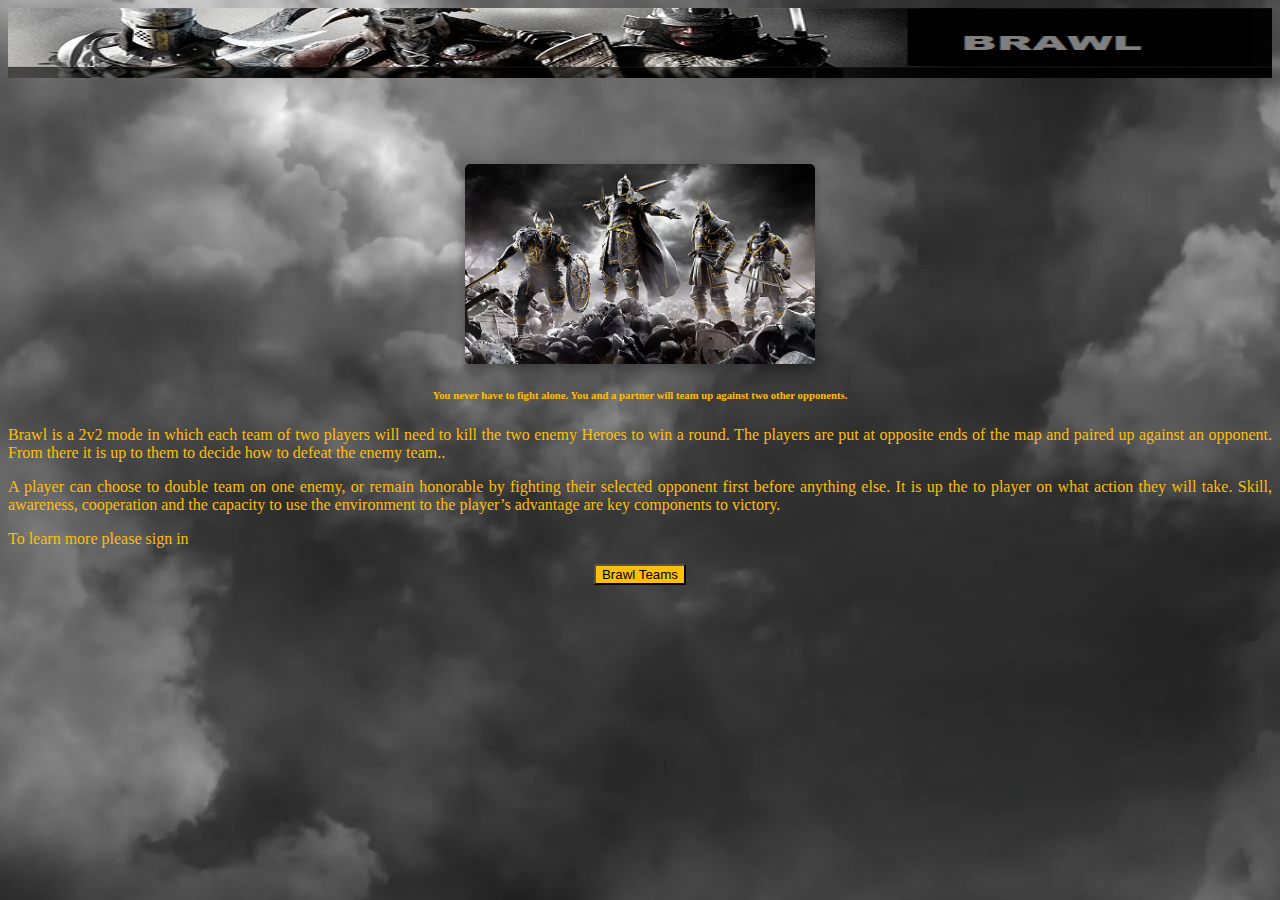
<file: brawl_tournament.html>
<!DOCTYPE html>
<html lang="en">
<head>
    <meta charset="UTF-8">
    <meta name="viewport" content="width=device-width, initial-scale=1.0, shrink-to-fit=no">
    <meta http-equiv="X-UA-Compatible">
    <meta name="apple-mobile-web-app-capable" content="yes">
    <link rel="stylesheet" href="https://stackpath.bootstrapcdn.com/bootstrap/4.1.3/css/bootstrap.min.css" integrity="sha384-MCw98/SFnGE8fJT3GXwEOngsV7Zt27NXFoaoApmYm81iuXoPkFOJwJ8ERdknLPMO" crossorigin="anonymous">
    <link rel="stylesheet" href="https://use.fontawesome.com/releases/v5.5.0/css/all.css" integrity="sha384-B4dIYHKNBt8Bc12p+WXckhzcICo0wtJAoU8YZTY5qE0Id1GSseTk6S+L3BlXeVIU" crossorigin="anonymous">
    <link rel="stylesheet" type="text/css" href="main.css">
    <link rel="shortcut icon" type="image/x-icon" href="/images/duel.jpg" />
    <title>Brawl Tournament</title>
</head>
<body>
        <div class="headerImgContact fixed-top">
                <img src="/images/brawl_header.png" alt="brawl_Header.jpg">
            </div>
            <nav class="nav nav-pills nav-fill fixed-bottom navbar-dark bg-dark">
                        <a class="nav-item nav-link text-warning iconsBig" href="index.html"><i class="fab fa-fort-awesome"></i></a>
                        <a class="nav-item nav-link iconsBig" href="contact.html"><i class="fas fa-question-circle"></i></a>
                        <a class="nav-item nav-link iconsBig" href="sign_in.html"><i class="fas fa-sign-in-alt"></i></a>
                      </nav>

              <div class="brawlImage"></div>

              <div class="container">
                        <div class="aboutTournamentTxt">
                                <h6>You never have to fight alone. You and a partner will team up against two other opponents.</h6>
                        </div>
                        <div class="tournamentTxt">
                                <p>Brawl is a 2v2 mode in which each team of two players will need to kill the two enemy Heroes
                                 to win a round. The players are put at opposite ends of the map and paired up against an opponent. 
                                 From there it is up to them to decide how to defeat the enemy team..</p>
                                <p>A player can choose to double team on one enemy, or remain honorable by fighting their selected
                                 opponent first before anything else. It is up the to player on what action they will take. Skill, 
                                 awareness, cooperation and the capacity to use the environment to the player’s advantage are key components to victory.</p>
                                 <p>To learn more please sign in <i class="fas fa-sign-in-alt"></i></p>
                        </div>
                        <a href="team_details.html">
                        <div class="aboutTournamentButton">
                                <button type="button">Brawl Teams</button>
                        </a>
                        </div>
                </div>
        <script src="https://code.jquery.com/jquery-3.3.1.slim.min.js" integrity="sha384-q8i/X+965DzO0rT7abK41JStQIAqVgRVzpbzo5smXKp4YfRvH+8abtTE1Pi6jizo" crossorigin="anonymous"></script>
        <script src="https://cdnjs.cloudflare.com/ajax/libs/popper.js/1.14.3/umd/popper.min.js" integrity="sha384-ZMP7rVo3mIykV+2+9J3UJ46jBk0WLaUAdn689aCwoqbBJiSnjAK/l8WvCWPIPm49" crossorigin="anonymous"></script>
        <script src="https://stackpath.bootstrapcdn.com/bootstrap/4.1.3/js/bootstrap.min.js" integrity="sha384-ChfqqxuZUCnJSK3+MXmPNIyE6ZbWh2IMqE241rYiqJxyMiZ6OW/JmZQ5stwEULTy" crossorigin="anonymous"></script>
</body>
</html>
</file>
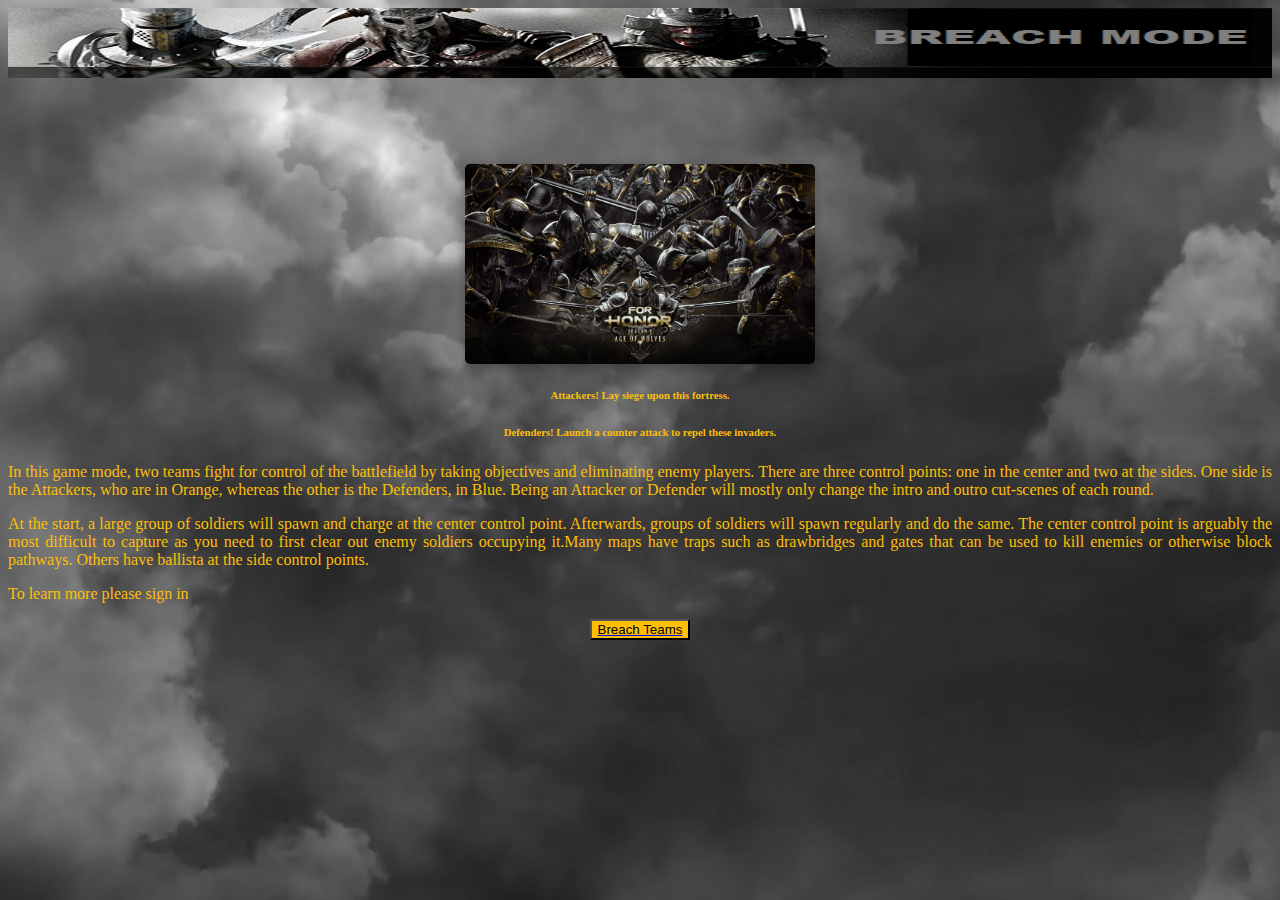
<file: breach_tournament.html>
<!DOCTYPE html>
<html lang="en">
<head>
    <meta charset="UTF-8">
    <meta name="viewport" content="width=device-width, initial-scale=1.0, shrink-to-fit=no">
    <meta http-equiv="X-UA-Compatible">
    <meta name="apple-mobile-web-app-capable" content="yes">
    <link rel="stylesheet" href="https://stackpath.bootstrapcdn.com/bootstrap/4.1.3/css/bootstrap.min.css" integrity="sha384-MCw98/SFnGE8fJT3GXwEOngsV7Zt27NXFoaoApmYm81iuXoPkFOJwJ8ERdknLPMO" crossorigin="anonymous">
    <link rel="stylesheet" href="https://use.fontawesome.com/releases/v5.5.0/css/all.css" integrity="sha384-B4dIYHKNBt8Bc12p+WXckhzcICo0wtJAoU8YZTY5qE0Id1GSseTk6S+L3BlXeVIU" crossorigin="anonymous">
    <link rel="stylesheet" type="text/css" href="main.css">
    <link rel="shortcut icon" type="image/x-icon" href="/images/duel.jpg" />
    <title>Breach Tournament</title>
</head>
<body>
        <div class="headerImgContact fixed-top">
                <img src="/images/breach_header.png" alt="breachHeader.jpg">
            </div>
        <nav class="nav nav-pills nav-fill fixed-bottom navbar-dark bg-dark">
                <a class="nav-item nav-link text-warning iconsBig" href="index.html"><i class="fab fa-fort-awesome"></i></a>
                <a class="nav-item nav-link iconsBig" href="contact.html"><i class="fas fa-question-circle"></i></a>
                <a class="nav-item nav-link iconsBig" href="sign_in.html"><i class="fas fa-sign-in-alt"></i></a>
              </nav>

              <div class="breachImage"></div>

              <div class="container">
                        <div class="aboutTournamentTxt">
                                <h6>Attackers! Lay siege upon this fortress.</h6>
                                <h6>Defenders! Launch a counter attack to repel these invaders.</h6>
                        </div>
                        <div class="tournamentTxt">
                                <p>In this game mode, two teams fight for control of the battlefield by taking objectives and eliminating
                                 enemy players. There are three control points: one in the center and two at the sides. One side is the 
                                 Attackers, who are in Orange, whereas the other is the Defenders, in Blue. Being an Attacker or Defender
                                 will mostly only change the intro and outro cut-scenes of each round.</p>
                                <p>At the start, a large group of soldiers will spawn and charge at the center control point. Afterwards, 
                                groups of soldiers will spawn regularly and do the same. The center control point is arguably the most
                                difficult to capture as you need to first clear out enemy soldiers occupying it.Many maps have traps such 
                                as drawbridges and gates that can be used to kill enemies or otherwise block pathways. Others have ballista
                                at the side control points.</p>
                                <p>To learn more please sign in <i class="fas fa-sign-in-alt"></i></p>
                        </div>
                        <a href="team_details.html">
                        <div class="aboutTournamentButton">
                                <button type="button">Breach Teams</button>
                        </div>
                </a>
                </div>

        <script src="https://code.jquery.com/jquery-3.3.1.slim.min.js" integrity="sha384-q8i/X+965DzO0rT7abK41JStQIAqVgRVzpbzo5smXKp4YfRvH+8abtTE1Pi6jizo" crossorigin="anonymous"></script>
        <script src="https://cdnjs.cloudflare.com/ajax/libs/popper.js/1.14.3/umd/popper.min.js" integrity="sha384-ZMP7rVo3mIykV+2+9J3UJ46jBk0WLaUAdn689aCwoqbBJiSnjAK/l8WvCWPIPm49" crossorigin="anonymous"></script>
        <script src="https://stackpath.bootstrapcdn.com/bootstrap/4.1.3/js/bootstrap.min.js" integrity="sha384-ChfqqxuZUCnJSK3+MXmPNIyE6ZbWh2IMqE241rYiqJxyMiZ6OW/JmZQ5stwEULTy" crossorigin="anonymous"></script>
          
</body>
</html>
</file>
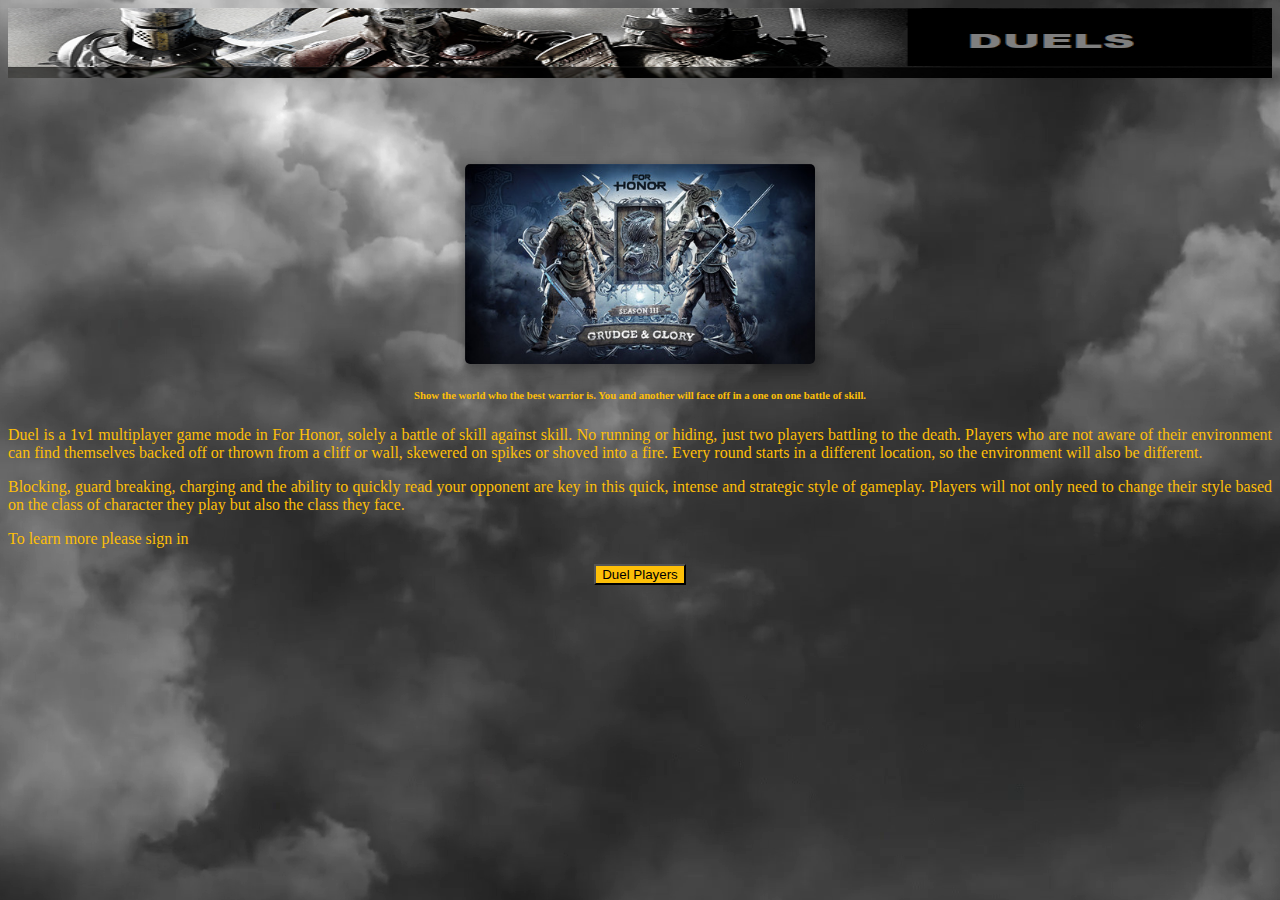
<file: duel_tournament.html>
<!DOCTYPE html>
<html lang="en">

<head>
        <meta charset="UTF-8">
        <meta name="viewport" content="width=device-width, initial-scale=1.0, shrink-to-fit=no">
        <meta http-equiv="X-UA-Compatible">
        <meta name="apple-mobile-web-app-capable" content="yes">
        <link rel="stylesheet" href="https://stackpath.bootstrapcdn.com/bootstrap/4.1.3/css/bootstrap.min.css"
                integrity="sha384-MCw98/SFnGE8fJT3GXwEOngsV7Zt27NXFoaoApmYm81iuXoPkFOJwJ8ERdknLPMO" crossorigin="anonymous">
        <link rel="stylesheet" href="https://use.fontawesome.com/releases/v5.5.0/css/all.css" integrity="sha384-B4dIYHKNBt8Bc12p+WXckhzcICo0wtJAoU8YZTY5qE0Id1GSseTk6S+L3BlXeVIU"
                crossorigin="anonymous">
        <link rel="stylesheet" type="text/css" href="main.css">
        <link rel="shortcut icon" type="image/x-icon" href="/images/duel.jpg" />
        <title>Duel Tournament</title>
</head>

<body>
        <div class="headerImgContact fixed-top">
                <img src="/images/duels_header.png" alt="duelHeader.jpg">

        </div>
        <nav class="nav nav-pills nav-fill fixed-bottom navbar-dark bg-dark">
                        <a class="nav-item nav-link text-warning iconsBig" href="index.html"><i class="fab fa-fort-awesome"></i></a>
                        <a class="nav-item nav-link iconsBig" href="contact.html"><i class="fas fa-question-circle"></i></a>
                        <a class="nav-item nav-link iconsBig" href="sign_in.html"><i class="fas fa-sign-in-alt"></i></a>
                      </nav>
        <div class="duelImage">
        </div>
        <div class="container">
                <div class="aboutTournamentTxt">
                        <h6>Show the world who the best warrior is. You and another will face off in a one on one
                                battle of
                                skill.</h6>
                </div>
                <div class="tournamentTxt">
                        <p>Duel is a 1v1 multiplayer game mode in For Honor, solely a battle of skill against skill. No
                                running
                                or hiding,
                                just two players battling to the death. Players who are not aware of their environment
                                can find
                                themselves backed
                                off or thrown from a cliff or wall, skewered on spikes or shoved into a fire. Every
                                round
                                starts in a different location,
                                so the environment will also be different.</p>
                        <p>Blocking, guard breaking, charging and the ability to quickly read your opponent are key in
                                this
                                quick, intense and
                                strategic style of gameplay. Players will not only need to change their style based on
                                the
                                class of character they play
                                but also the class they face.</p>
                                <p>To learn more please sign in <i class="fas fa-sign-in-alt"></i></p>
                </div>
                <a href="players_details.html">
                <div class="aboutTournamentButton">
                        <button type="button">Duel Players</button> </a>
                </div>
        </div>

        <script src="https://code.jquery.com/jquery-3.3.1.slim.min.js" integrity="sha384-q8i/X+965DzO0rT7abK41JStQIAqVgRVzpbzo5smXKp4YfRvH+8abtTE1Pi6jizo"
                crossorigin="anonymous"></script>
        <script src="https://cdnjs.cloudflare.com/ajax/libs/popper.js/1.14.3/umd/popper.min.js" integrity="sha384-ZMP7rVo3mIykV+2+9J3UJ46jBk0WLaUAdn689aCwoqbBJiSnjAK/l8WvCWPIPm49"
                crossorigin="anonymous"></script>
        <script src="https://stackpath.bootstrapcdn.com/bootstrap/4.1.3/js/bootstrap.min.js" integrity="sha384-ChfqqxuZUCnJSK3+MXmPNIyE6ZbWh2IMqE241rYiqJxyMiZ6OW/JmZQ5stwEULTy"
                crossorigin="anonymous"></script>

</body>

</html>
</file>
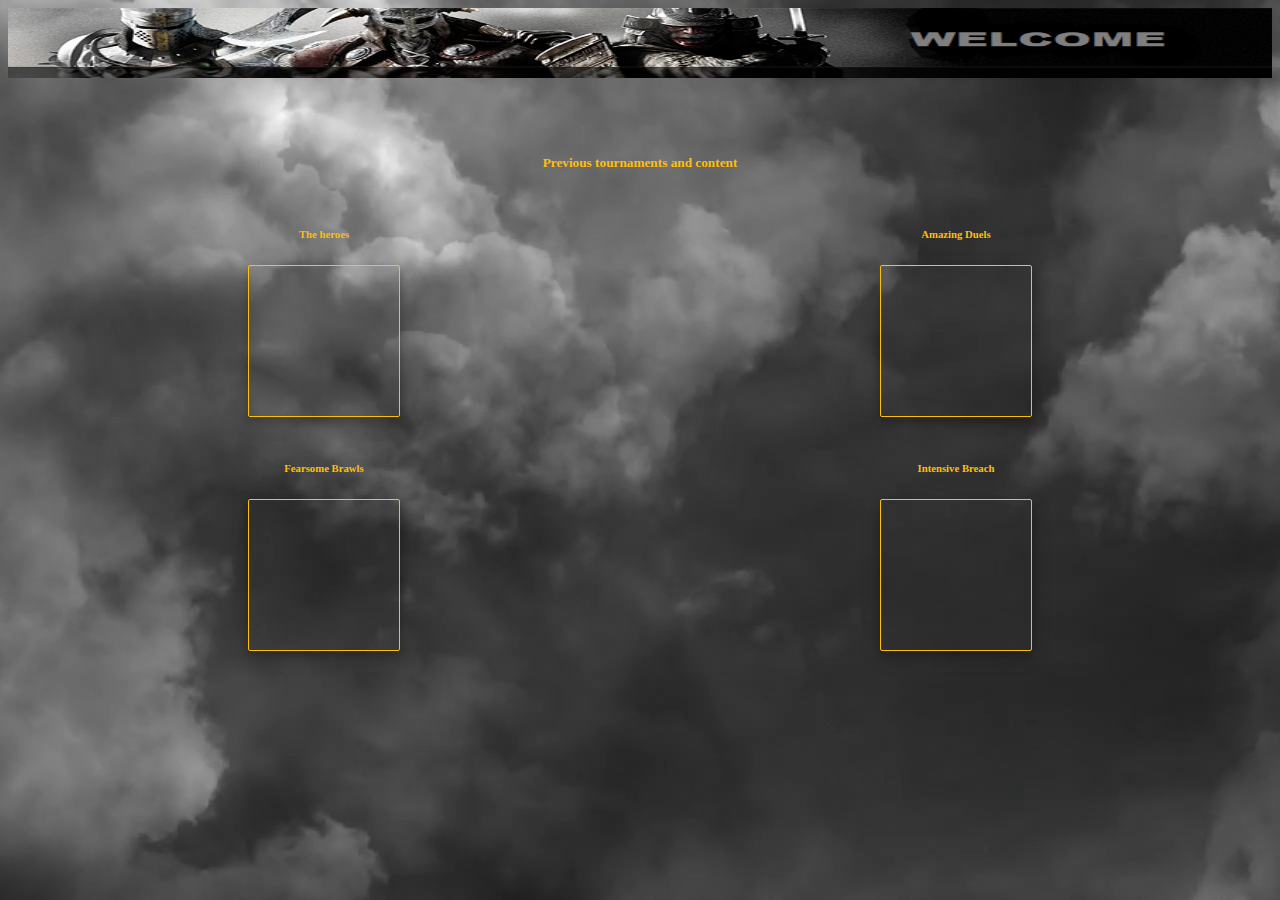
<file: media.html>
<!DOCTYPE html>
<html lang="en">

<head>
    <meta charset="UTF-8">
    <meta name="viewport" content="width=device-width, initial-scale=1.0, shrink-to-fit=no">
    <meta http-equiv="X-UA-Compatible">
    <meta name="apple-mobile-web-app-capable" content="yes">
    <link rel="stylesheet" href="https://stackpath.bootstrapcdn.com/bootstrap/4.1.3/css/bootstrap.min.css" integrity="sha384-MCw98/SFnGE8fJT3GXwEOngsV7Zt27NXFoaoApmYm81iuXoPkFOJwJ8ERdknLPMO"
        crossorigin="anonymous">
    <link rel="stylesheet" href="https://use.fontawesome.com/releases/v5.5.0/css/all.css" integrity="sha384-B4dIYHKNBt8Bc12p+WXckhzcICo0wtJAoU8YZTY5qE0Id1GSseTk6S+L3BlXeVIU"
        crossorigin="anonymous">
    <link rel="stylesheet" type="text/css" href="main.css">
    <link rel="shortcut icon" type="image/x-icon" href="/images/duel.jpg" />
    <title>Media</title>
</head>

<body>
    <div class="headerImgContact fixed-top">
        <img src="/images/home_header.png" alt="homeHeader.jpg">
    </div>
    <nav class="nav nav-pills nav-fill fixed-bottom navbar-dark bg-dark">
        <a class="nav-item nav-link iconsBig" href="index.html"><i class="fab fa-fort-awesome"></i></a>
        <a class="nav-item nav-link iconsBig" href="rules.html"><i class="fas fa-book"></i></a>
        <a class="nav-item nav-link iconsBig" href="schedule.html"><i class="fas fa-calendar-times"></i></a>
        <a class="nav-item nav-link iconsBig" href="contact.html"><i class="fas fa-question-circle"></i></a>
        <a class="nav-item nav-link iconsBig" href="sign_in.html"><i class="fas fa-sign-in-alt"></i></a>
    </nav>
    
    <div class="container mediaTournament">
    <h5>Previous tournaments and content</h5>
    <div class="mediaAlign">
    <div class="mediaVideo">
        <h6>The heroes</h6>
        <iframe width="560" height="315" src="https://www.youtube.com/embed/Aa4N_5CtUUc" frameborder="0" allow="accelerometer; autoplay; encrypted-media; gyroscope; picture-in-picture"
            allowfullscreen></iframe>
    </div>
    <div class="mediaVideo">
        <h6>Amazing Duels</h6>
        <iframe width="560" height="315" src="https://www.youtube.com/embed/-X2AIy9_CMA" frameborder="0" allow="accelerometer; autoplay; encrypted-media; gyroscope; picture-in-picture"
            allowfullscreen></iframe>
    </div>
</div>
<div class="mediaAlign mediaSpacing">
    <div class="mediaVideo">
        <h6>Fearsome Brawls</h6>
        <iframe width="560" height="315" src="https://www.youtube.com/embed/fUfrDJoomws" frameborder="0" allow="accelerometer; autoplay; encrypted-media; gyroscope; picture-in-picture"
            allowfullscreen></iframe>
    </div>

    <div class="mediaVideo">
        <h6>Intensive Breach</h6>
        <iframe width="560" height="315" src="https://www.youtube.com/embed/zysbrunmZPE" frameborder="0" allow="accelerometer; autoplay; encrypted-media; gyroscope; picture-in-picture"
            allowfullscreen></iframe>
    </div>
</div>
</div>
    <script src="https://code.jquery.com/jquery-3.3.1.slim.min.js" integrity="sha384-q8i/X+965DzO0rT7abK41JStQIAqVgRVzpbzo5smXKp4YfRvH+8abtTE1Pi6jizo"
        crossorigin="anonymous"></script>
    <script src="https://cdnjs.cloudflare.com/ajax/libs/popper.js/1.14.3/umd/popper.min.js" integrity="sha384-ZMP7rVo3mIykV+2+9J3UJ46jBk0WLaUAdn689aCwoqbBJiSnjAK/l8WvCWPIPm49"
        crossorigin="anonymous"></script>
    <script src="https://stackpath.bootstrapcdn.com/bootstrap/4.1.3/js/bootstrap.min.js" integrity="sha384-ChfqqxuZUCnJSK3+MXmPNIyE6ZbWh2IMqE241rYiqJxyMiZ6OW/JmZQ5stwEULTy"
        crossorigin="anonymous"></script>
</body>

</html>
</file>
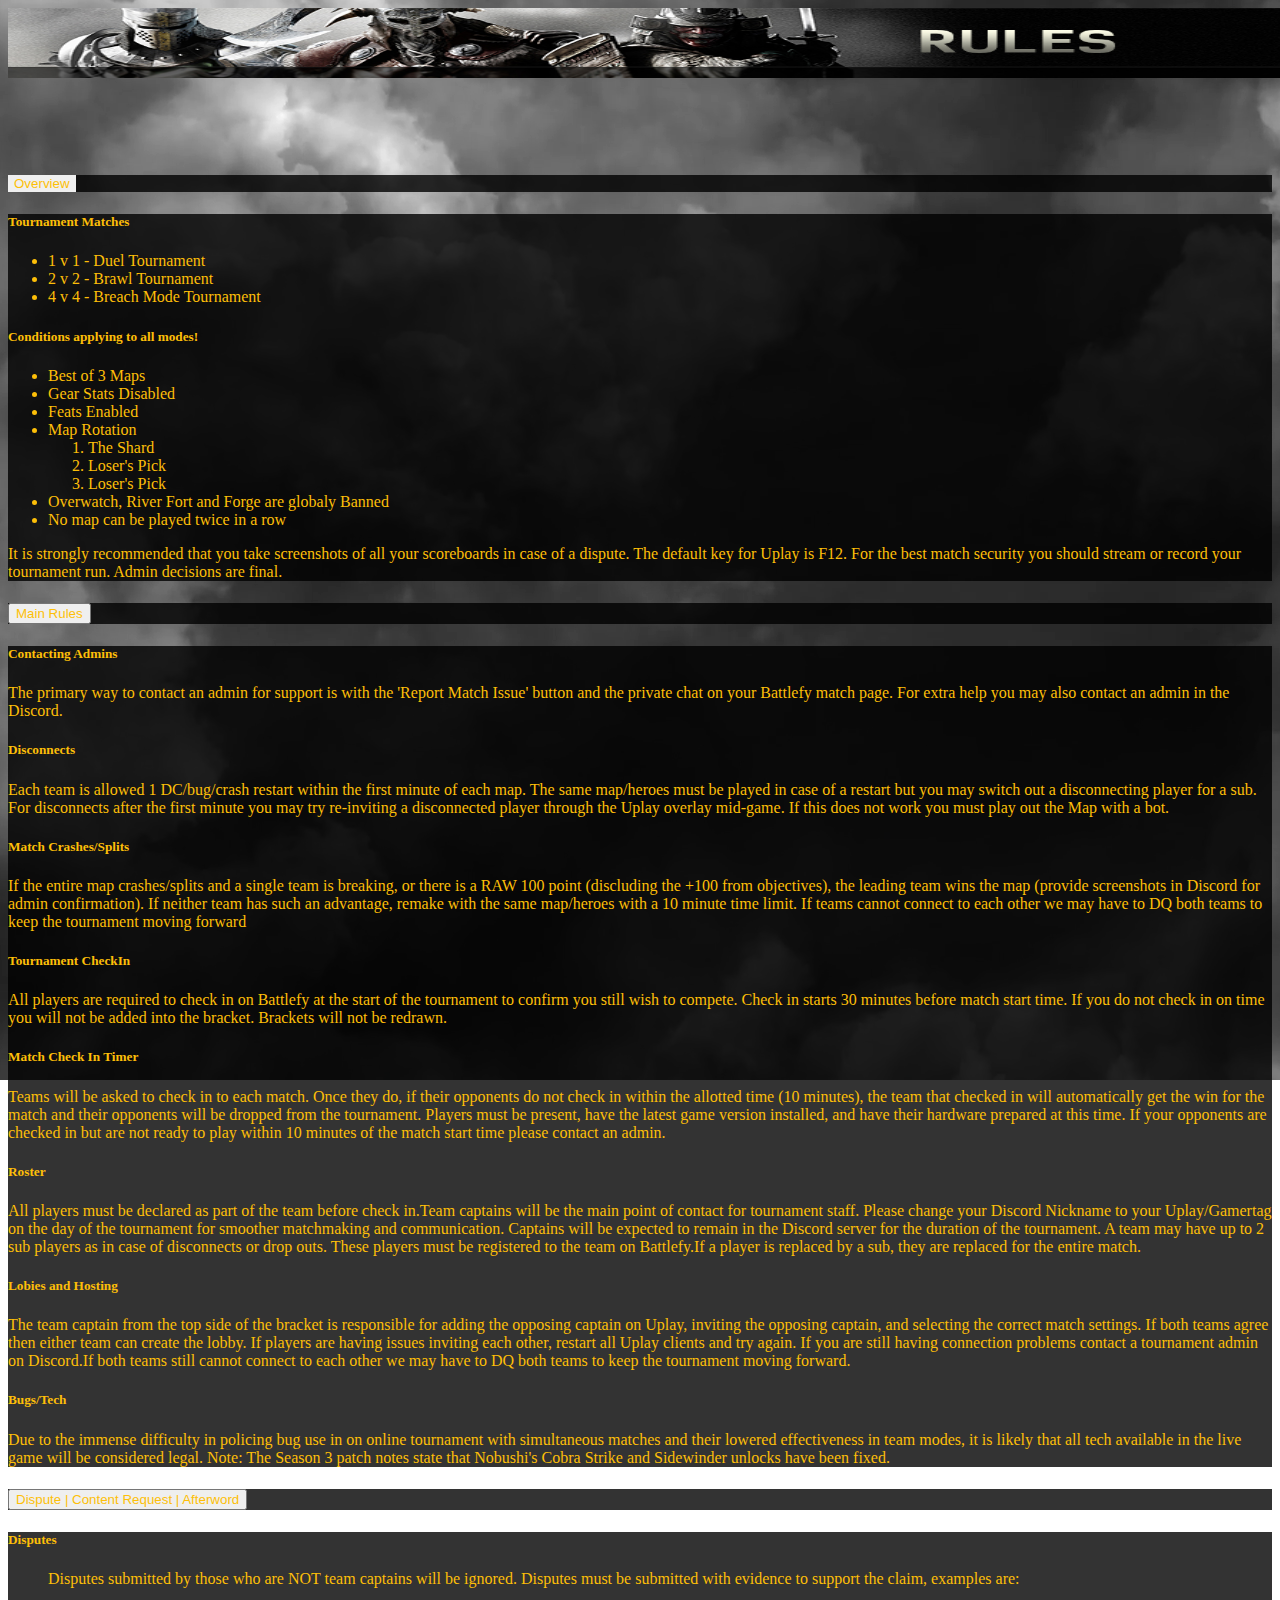
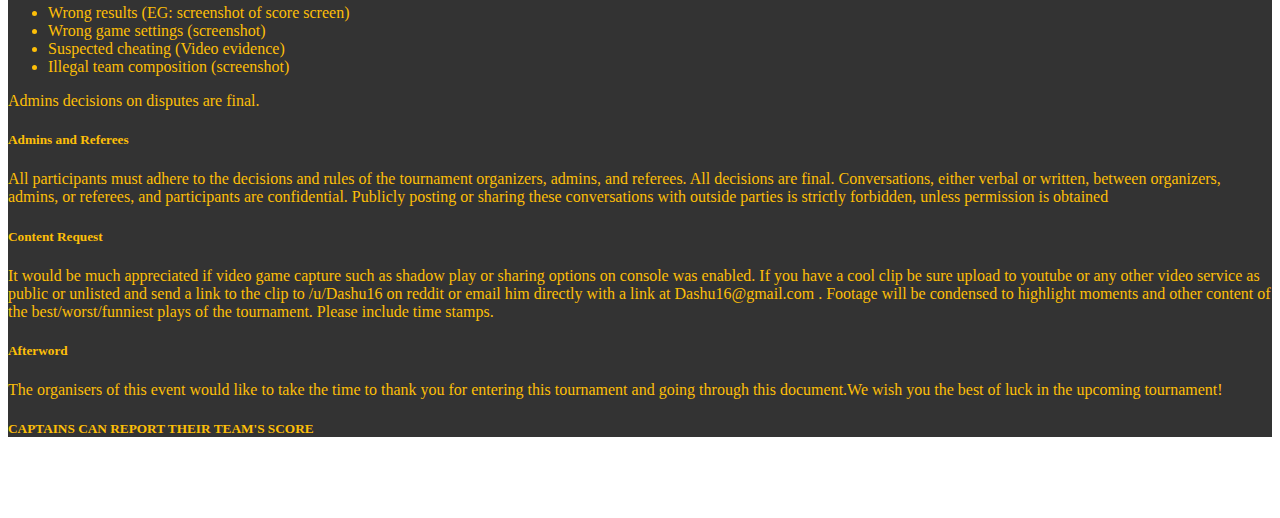
<file: rules.html>
<!DOCTYPE html>
<html lang="en">
<head>
        <meta charset="UTF-8">
        <meta name="viewport" content="width=device-width, initial-scale=1.0, ">
        <meta http-equiv="X-UA-Compatible">
        <meta name="apple-mobile-web-app-capable" content="yes">
        <link rel="stylesheet" href="https://stackpath.bootstrapcdn.com/bootstrap/4.1.3/css/bootstrap.min.css" integrity="sha384-MCw98/SFnGE8fJT3GXwEOngsV7Zt27NXFoaoApmYm81iuXoPkFOJwJ8ERdknLPMO" crossorigin="anonymous">
        <link rel="stylesheet" href="https://use.fontawesome.com/releases/v5.5.0/css/all.css" integrity="sha384-B4dIYHKNBt8Bc12p+WXckhzcICo0wtJAoU8YZTY5qE0Id1GSseTk6S+L3BlXeVIU" crossorigin="anonymous">
        <link rel="stylesheet" type="text/css" href="main.css">
        <link rel="shortcut icon" type="image/x-icon" href="/images/duel.jpg" />
    <title>Rules</title>
</head>
<body>
    <div class="headerImg fixed-top">
        <img src="/images/rules.jpg" alt="rulesHeader.jpg">
    </div>
    <nav class="nav nav-pills nav-fill fixed-bottom navbar-dark bg-dark">
        <a class="nav-item nav-link iconsBig" href="index.html"><i class="fab fa-fort-awesome"></i></a>
        <a class="nav-item nav-link text-warning iconsBig" href="#"><i class="fas fa-book"></i></a>
        <a class="nav-item nav-link iconsBig" href="schedule.html"><i class="fas fa-calendar-times"></i></a>
        <a class="nav-item nav-link iconsBig" href="contact.html"><i class="fas fa-question-circle"></i></a>
        <a class="nav-item nav-link iconsBig" href="sign_in.html"><i class="fas fa-sign-in-alt"></i></a>
    </nav>
<div class="container rules">
        <div class="accordion" id="accordionExample">
                <div class="card">
                  <div class="card-header" id="headingOne">
                    <h5 class="mb-0">
                      <button class="btn btn-warnig" type="button" data-toggle="collapse" data-target="#collapseOne" aria-expanded="true" aria-controls="collapseOne">
                        Overview
                      </button>
                    </h5>
                  </div>
              
                  <div id="collapseOne" class="collapse show" aria-labelledby="headingOne" data-parent="#accordionExample">
                    <div class="card-body">
                        <h5>Tournament Matches</h5>
                        <ul>
                            <li>1 v 1 - Duel Tournament</li>
                            <li>2 v 2 - Brawl Tournament</li>
                            <li>4 v 4 - Breach Mode Tournament</li>
                        </ul>
                        <h5>Conditions applying to all modes!</h5>
                        <ul>
                        <li>Best of 3 Maps</li>
                        <li> Gear Stats Disabled</li>
                        <li>Feats Enabled</li>
                        <li>Map Rotation<ol>
                            <li>The Shard</li>
                            <li>Loser's Pick</li>
                            <li>Loser's Pick</li>
                        </ol></li>
                        <li>Overwatch, River Fort and Forge are globaly Banned</li>
                        <li>No map can be played twice in a row</li>
                        </ul>
                        <p>It is strongly recommended that you take screenshots of all your scoreboards in case of a dispute. The default key for Uplay is F12. For the best match security you should stream or record your tournament run. Admin decisions are final.</p>
                    </div>
                  </div>
                </div>
                <div class="card">
                  <div class="card-header" id="headingTwo">
                    <h5 class="mb-0">
                      <button class="btn btn-link collapsed" type="button" data-toggle="collapse" data-target="#collapseTwo" aria-expanded="false" aria-controls="collapseTwo">
                        Main Rules
                      </button>
                    </h5>
                  </div>
                  <div id="collapseTwo" class="collapse" aria-labelledby="headingTwo" data-parent="#accordionExample">
                    <div class="card-body">
                        <h5>Contacting Admins</h5>
                        <p>The primary way to contact an admin for support is with the 'Report Match Issue' button and the private chat on your Battlefy match page. For extra help you may also contact an admin in the Discord.</p>
                        <h5>Disconnects</h5>
                        <p>Each team is allowed 1 DC/bug/crash restart within the first minute of each map. The same map/heroes must be played in case of a restart but you may switch out a disconnecting player for a sub. 
                                For disconnects after the first minute you may try re-inviting a disconnected player through the Uplay overlay mid-game. If this does not work you must play out the Map with a bot. </p>
                        <h5>Match Crashes/Splits</h5>
                        <p>If the entire map crashes/splits and a single team is breaking, or there is a RAW 100 point (discluding the +100 from objectives), the leading team wins the map (provide screenshots in Discord for admin confirmation). If neither team has such an advantage, remake with the same map/heroes with a 10 minute time limit.
                                If teams cannot connect to each other we may have to DQ both teams to keep the tournament moving forward</p>
                        <h5>Tournament CheckIn</h5>
                        <p>All players are required to check in on Battlefy at the start of the tournament to confirm you still wish to compete. Check in starts 30 minutes before match start time. If you do not check in on time you will not be added into the bracket. Brackets will not be redrawn.</p>
                        <h5>Match Check In Timer</h5>
                        <p>Teams will be asked to check in to each match. Once they do, if their opponents do not check in within the allotted time (10 minutes), the team that checked in will automatically get the win for the match and their opponents will be dropped from the tournament. Players must be present, have the latest game version installed, and have their hardware prepared at this time. If your opponents are checked in but are not ready to play within 10 minutes of the match start time please contact an admin.</p>
                        <h5>Roster</h5>
                        <p>All players must be declared as part of the team before check in.Team captains will be the main point of contact for tournament staff. Please change your Discord Nickname to your Uplay/Gamertag on the day of the tournament for smoother matchmaking and communication. Captains will be expected to remain in the Discord server for the duration of the tournament. A team may have up to 2 sub players as in case of disconnects or drop outs. These players must be registered to the team on Battlefy.If a player is replaced by a sub, they are replaced for the entire match.</p>
                        <h5>Lobies and Hosting</h5>
                        <p>The team captain from the top side of the bracket is responsible for adding the opposing captain on Uplay, inviting the opposing captain, and selecting the correct match settings. If both teams agree then either team can create the lobby. If players are having issues inviting each other, restart all Uplay clients and try again. If you are still having connection problems contact a tournament admin on Discord.If both teams still cannot connect to each other we may have to DQ both teams to keep the tournament moving forward.</p>
                        <h5>Bugs/Tech</h5>
                        <p>Due to the immense difficulty in policing bug use in on online tournament with simultaneous matches and their lowered effectiveness in team modes, it is likely that all tech available in the live game will be considered legal. Note: The Season 3 patch notes state that Nobushi's Cobra Strike and Sidewinder unlocks have been fixed.</p>
                    </div>
                  </div>
                </div>
                <div class="card">
                  <div class="card-header" id="headingThree">
                    <h5 class="mb-0">
                      <button class="btn btn-link collapsed" type="button" data-toggle="collapse" data-target="#collapseThree" aria-expanded="false" aria-controls="collapseThree">
                        Dispute | Content Request | Afterword
                      </button>
                    </h5>
                  </div>
                  <div id="collapseThree" class="collapse" aria-labelledby="headingThree" data-parent="#accordionExample">
                    <div class="card-body">
                        <h5>Disputes</h5>
                        <ul>
                            <p>Disputes submitted by those who are NOT team captains will be ignored. Disputes must be submitted with evidence to support the claim, examples are:</p>
                            <li>Wrong results (EG: screenshot of score screen)</li>
                            <li>Wrong game settings (screenshot)</li>
                            <li>Suspected cheating (Video evidence)</li>
                            <li>Illegal team composition (screenshot)</li>
                        </ul>
                        <p>Admins decisions on disputes are final.</p>
                        <h5>Admins and Referees</h5>
                        <p>All participants must adhere to the decisions and rules of the tournament organizers, admins, and referees. All decisions are final. Conversations, either verbal or written, between organizers, admins, or referees, and participants are confidential. Publicly posting or sharing these conversations with outside parties is strictly forbidden, unless permission is obtained</p>
                        <h5>Content Request</h5>
                        <p>It would be much appreciated if video game capture such as shadow play or sharing options on console was enabled. If you have a cool clip be sure upload to youtube or any other video service as public or unlisted and send a link to the clip to /u/Dashu16 on reddit or email him directly with a link at Dashu16@gmail.com . Footage will be condensed to highlight moments and other content of the best/worst/funniest plays of the tournament. Please include time stamps.</p>
                        <h5>Afterword</h5>
                        <p>The organisers of this event would like to take the time to thank you for entering this tournament and going through this document.We wish you the best of luck in the upcoming tournament!</p>
                        <h5>CAPTAINS CAN REPORT THEIR TEAM'S SCORE</h5>
                    </div>
                  </div>
                </div>
              </div>
</div>

<script src="https://code.jquery.com/jquery-3.3.1.slim.min.js" integrity="sha384-q8i/X+965DzO0rT7abK41JStQIAqVgRVzpbzo5smXKp4YfRvH+8abtTE1Pi6jizo" crossorigin="anonymous"></script>
<script src="https://cdnjs.cloudflare.com/ajax/libs/popper.js/1.14.3/umd/popper.min.js" integrity="sha384-ZMP7rVo3mIykV+2+9J3UJ46jBk0WLaUAdn689aCwoqbBJiSnjAK/l8WvCWPIPm49" crossorigin="anonymous"></script>
<script src="https://stackpath.bootstrapcdn.com/bootstrap/4.1.3/js/bootstrap.min.js" integrity="sha384-ChfqqxuZUCnJSK3+MXmPNIyE6ZbWh2IMqE241rYiqJxyMiZ6OW/JmZQ5stwEULTy" crossorigin="anonymous"></script>    
</body>
</html>
</file>
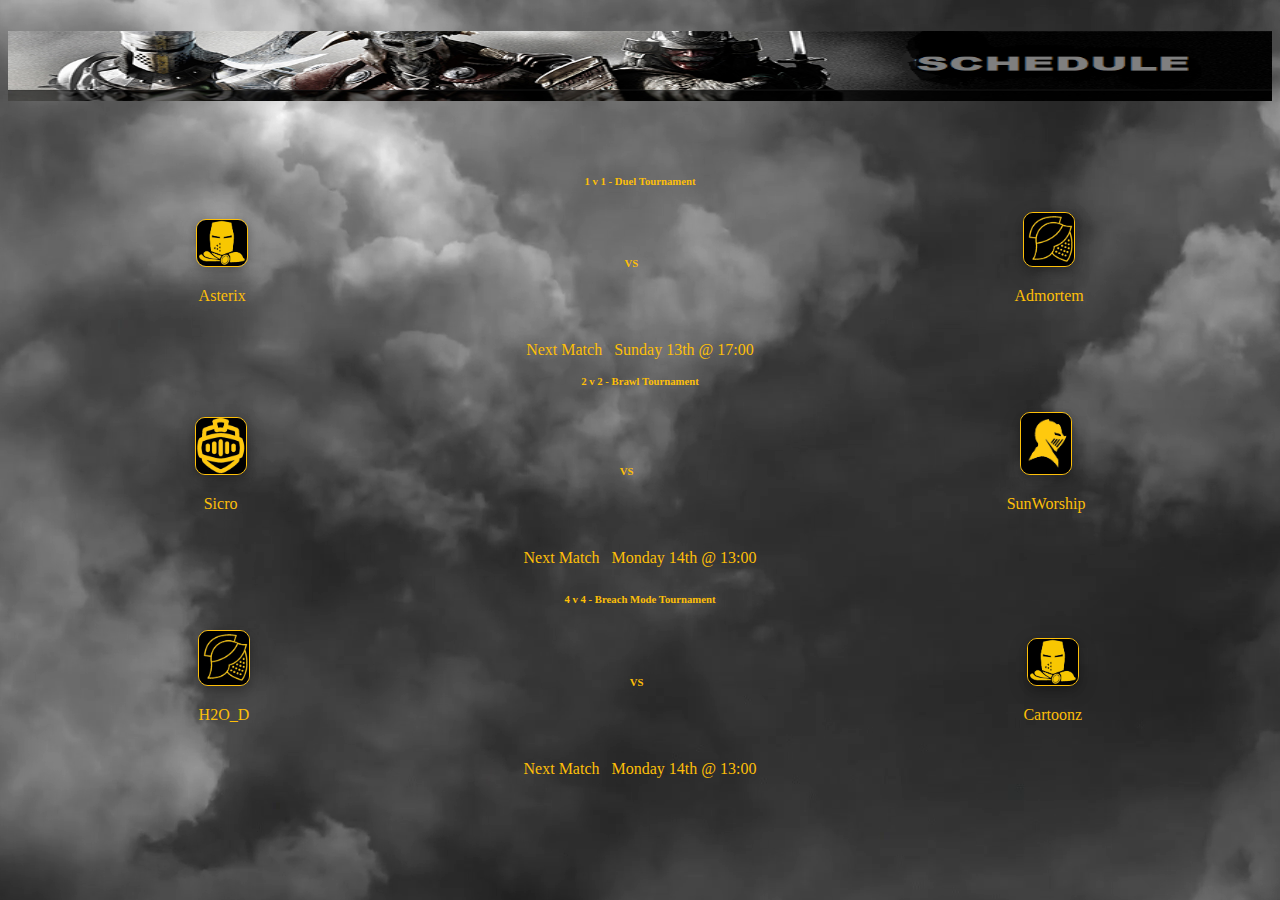
<file: schedule.html>
<!DOCTYPE html>
<html lang="en">

<head>
    <meta charset="UTF-8">
    <meta name="viewport" content="width=device-width, initial-scale=1.0, shrink-to-fit=no">
    <meta http-equiv="X-UA-Compatible">
    <meta name="apple-mobile-web-app-capable" content="yes">
    <link rel="stylesheet" href="https://stackpath.bootstrapcdn.com/bootstrap/4.1.3/css/bootstrap.min.css" integrity="sha384-MCw98/SFnGE8fJT3GXwEOngsV7Zt27NXFoaoApmYm81iuXoPkFOJwJ8ERdknLPMO"
        crossorigin="anonymous">
    <link rel="stylesheet" href="https://use.fontawesome.com/releases/v5.5.0/css/all.css" integrity="sha384-B4dIYHKNBt8Bc12p+WXckhzcICo0wtJAoU8YZTY5qE0Id1GSseTk6S+L3BlXeVIU"
        crossorigin="anonymous">
    <link rel="stylesheet" type="text/css" href="main.css">
    <link rel="shortcut icon" type="image/x-icon" href="/images/duel.jpg" />
    <title>Schedule</title>
</head>

<body>
    <nav class="nav nav-pills nav-fill fixed-bottom navbar-dark bg-dark">
        <a class="nav-item nav-link iconsBig" href="index.html"><i class="fab fa-fort-awesome"></i></a>
        <a class="nav-item nav-link iconsBig" href="rules.html"><i class="fas fa-book"></i></a>
        <a class="nav-item nav-link text-warning iconsBig" href="#"><i class="fas fa-calendar-times"></i></a>
        <a class="nav-item nav-link iconsBig" href="contact.html"><i class="fas fa-question-circle"></i></a>
        <a class="nav-item nav-link iconsBig" href="sign_in.html"><i class="fas fa-sign-in-alt"></i></a>
    </nav>
    <div class="headerImgContact fixed-top">
        <img src="/images/schedule_header.png" alt="contactHeader.png">
    </div>

    <div class="aboutTournamentTxt scheduleMargin">
        <h6>1 v 1 - Duel Tournament </h6>
        <div class="avatarVS">
            <div>
               <a href="players_details.html"> <img class="imageSize" src="/images/avatar_1.png"></a>
                <p>Asterix</p>
            </div>
            <div class="vsText">
                <h6>VS</h6>
            </div>
            <div class="avatar2">
               <a href="players_details.html"> <img class="imageSize" src="/images/avatar_2.png"></a>
                <p>Admortem</p>
            </div>
        </div>
        <p>Next Match <i class="fas fa-calendar-alt iconsBig"></i> Sunday 13th @ 17:00</p>
    </div>
    <div class="aboutTournamentTxt scheduleMargin brawlMargin">
            <h6>2 v 2 - Brawl Tournament </h6>
            <div class="avatarVS">
                <div>
                <a href="team_details.html"> <img class="imageSize" src="/images/avatar_3.png"></a>
                    <p>Sicro</p>
                </div>
                <div class="vsText">
                    <h6>VS</h6>
                </div>
                <div class="avatar2">
                   <a href="team_details.html"> <img class="imageSize" src="/images/avatar_4.png"></a>
                    <p>SunWorship</p>
                </div>
            </div>
            <p>Next Match <i class="fas fa-calendar-alt iconsBig"></i> Monday 14th @ 13:00</p>
        </div>
        <div class="aboutTournamentTxt scheduleMargin breachMargin">
                <h6>4 v 4 - Breach Mode Tournament </h6>
                <div class="avatarVS">
                    <div>
                       <a href="team_details.html"> <img class="imageSize" src="/images/avatar_2.png"></a>
                        <p>H2O_D</p>
                    </div>
                    <div class="vsText">
                        <h6>VS</h6>
                    </div>
                    <div class="avatar2">
                      <a href="team_details.html">  <img class="imageSize" src="/images/avatar_1.png"></a>
                        <p>Cartoonz</p>
                    </div>
                </div>
                <p>Next Match <i class="fas fa-calendar-alt iconsBig"></i> Monday 14th @ 13:00</p>
            </div>

    <script src="https://code.jquery.com/jquery-3.3.1.slim.min.js" integrity="sha384-q8i/X+965DzO0rT7abK41JStQIAqVgRVzpbzo5smXKp4YfRvH+8abtTE1Pi6jizo"
        crossorigin="anonymous"></script>
    <script src="https://cdnjs.cloudflare.com/ajax/libs/popper.js/1.14.3/umd/popper.min.js" integrity="sha384-ZMP7rVo3mIykV+2+9J3UJ46jBk0WLaUAdn689aCwoqbBJiSnjAK/l8WvCWPIPm49"
        crossorigin="anonymous"></script>
    <script src="https://stackpath.bootstrapcdn.com/bootstrap/4.1.3/js/bootstrap.min.js" integrity="sha384-ChfqqxuZUCnJSK3+MXmPNIyE6ZbWh2IMqE241rYiqJxyMiZ6OW/JmZQ5stwEULTy"
        crossorigin="anonymous"></script>
</body>

</html>
</file>
<file: main.css>
/*body {
    background-image: url(/images/overall_background.png);
    background-position: top;
    background-attachment: fixed;
    height: 85vh;
}*/
body{ 
	width: auto; 
	height: 100%; 
	background-image: url(/images/overall_background.png);
	background-position: 0px 0px;
    background-repeat: repeat-x;

	animation: animatedBackground 60s linear infinite;
}
.backgroundPlayers{
    overflow-y: scroll;
    height: 92vh;
}
@keyframes animatedBackground {
	from { background-position: 0 0; }
	to { background-position: 100% 0; }
}

.iconsBig {
    font-size: 22px;
    margin: 4px;
    box-shadow: 0 4px 8px 0 rgba(0, 0, 0, 0.2), 0 6px 20px 0 rgba(0, 0, 0, 0.19);

}

.aboutTournamentTxt h6 {
    font-weight: 900;
    text-align: center;
}

/*Home Page*/
.homePage {
    align-content: center;
    margin-top: 10px;
    justify-content: center;
}

.duelT,
.brawlT,
.breachT {
    margin-top: 20px;
}

.text_home {
    border: 13px;
    background-color: #fdbf08;
    color: rgb(29, 27, 27);
    text-align: center;
    width: 100%;
    height: auto;
    margin: auto;
    padding: 2px;
    margin-top: 58px;
}

.duelTournament,
.brawlTournament,
.breachTournament {
    width: 250px;
    height: 100px;
    border: 1px #fdbf08 solid;
    align-self: center;
    margin: auto;
    border-radius: 10px;
    font-weight: 900;
}

.duelTournament {
    background-image: url(/images/duel.jpg);
    background-size: 250px 100px;
}

.brawlTournament {
    background-image: url(/images/brawl.jpg);
    background-size: 250px 100px;
}

.breachTournament {
    background-image: url(/images/breach.jpg);
    background-size: 250px 100px;
}

.categoryTxt {
    border: 13px;
    border-radius: 20px;
    background-color: #fdbf08;
    color: rgb(29, 27, 27);
    text-align: center;
    width: 70%;
    height: auto;
    margin: auto;
    padding: 2px;
}

.aboutTournament {
    display: flex;
    justify-content: center;
    margin-top: 20px;
}

.aboutTournament button {
    margin-top: 10px;
    background-color: #fdbf08;
    color: black;
    border-radius: 5px;
}

.buttonsIndex{
    display: flex;
    flex-direction: row;
    justify-content: space-around;
}

/*Rules Page*/

.headerImg img {
    /*applies to every header*/
    width: 100vw;
}

.card-header {
    background-color: rgba(0, 0, 0, 0.8);
    color: #fdbf08;
    border: none;
}

.card-body {
    color: #fdbf08;
    background-color: rgba(0, 0, 0, 0.8);
    border: none;
}

.acordion {
    color: #fdbf08;
    background-color: rgba(0, 0, 0, 0.8);
    box-shadow: 0 4px 8px 0 rgba(0, 0, 0, 0.2), 0 6px 20px 0 rgba(0, 0, 0, 0.19);
    border: none;
}

.btn.btn-warnig {
    color: #fdbf08;
    border: none;
}

.btn.btn-link.collapsed {
    color: #fdbf08;
}

.rules {
    /* color: #ef6616;*/
    color: #000;
    margin-top: 60px;
    padding-bottom: 50px;
}

/* Contact Page */

.contactText {
    border-radius: 10px;
    width: 90%;
    height: auto;
    color: #fdbf08;
    display: flex;
    flex-direction: column;
    margin: auto;
    margin-top: 80px;
    align-items: center;
}

.userForm {
    color: #fdbf08;
}

.formContact {
    margin-bottom: 20px;
}

.headerImgContact img {
    width: 414px;
}

.buttonContact {
    display: flex;
    justify-content: center;
}

.buttonContact button {
    margin-top: 10px;
    background-color: #fdbf08;
    color: black;
    border-radius: 5px;
}

.buttonForm {
    margin-top: 10px;
    color: black;
}

.buttonForm button {
    font-size: 20px;
}

.formName1,
.formName2,
.formName3 {
    margin-top: 20px;
}

.backgroundVisible {
    color: #fdbf08;
    display: flex;
    flex-direction: column;
    align-items: center;
    margin-top: 10px;
}

/*PlayersInfo 2*/

.backButton{
    position: sticky;
    margin-top: 70px;
    font-size: 25px;
    color: #fdbf08;
    background-color: rgba(0, 0, 0, 0.59) ;
    padding: 5px;
}

/*Login and registration*/

.signInIcons{
    font-size: 35px;
}


.positionSignin{
    display: flex;
    flex-direction: column;
}

.loginPosition{
    display: flex;
    flex-direction: column;
    justify-content: center;
    background: rgba(0, 0, 0, 0.59);
    padding-top: 10px;
    border: 1px solid #fdbf08;
    box-shadow: 0 4px 8px 0 rgba(0, 0, 0, 0.2), 0 6px 20px 0 rgba(0, 0, 0, 0.19);

}

.fuckingFlex{
    display: flex;
    flex-direction: column;
    justify-content: center;
    align-items: center;
}

/*Duel Tournament*/
.duelImage {

    background-image: url(/images/duel.jpg);
    width: 350px;
    height: 200px;
    margin: auto;
    margin-top: 59px;
    background-size: 350px 200px;
    border-radius: 5px;
    box-shadow: 0 4px 8px 0 rgba(0, 0, 0, 0.2), 0 6px 20px 0 rgba(0, 0, 0, 0.19);
    /* awesome shadow*/
}

.aboutTournamentTxt {
    color: #fdbf08;
    margin-top: 10px;
    text-align: center;
}

.tournamentTxt {
    margin-top: 15px;
    color: #fdbf08;
    text-align: justify;
}

.aboutTournamentButton {
    display: flex;
    justify-content: center;
    padding-bottom: 80px;
}

.aboutTournamentButton button {
    background-color: #fdbf08;
    color: #000;
}

/*Brawl Tournament*/
.brawlImage {

    background-image: url(/images/brawl.jpg);
    width: 350px;
    height: 200px;
    margin: auto;
    margin-top: 59px;
    background-size: 350px 200px;
    border-radius: 5px;
    box-shadow: 0 4px 8px 0 rgba(0, 0, 0, 0.2), 0 6px 20px 0 rgba(0, 0, 0, 0.19);
    /* awesome shadow*/
}

/*Breach Tournament*/
.breachImage {

    background-image: url(/images/breach.jpg);
    width: 350px;
    height: 200px;
    margin: auto;
    margin-top: 59px;
    background-size: 350px 200px;
    border-radius: 5px;
    box-shadow: 0 4px 8px 0 rgba(0, 0, 0, 0.2), 0 6px 20px 0 rgba(0, 0, 0, 0.19);
    /* awesome shadow*/
}

/*Registration Page*/

.registrationTournament {
    color: #fdbf08;
    margin-top: 60px;
    display: flex;
    flex-direction: column;
    align-items: center;

}

.registrationText {
    margin-top: 20px;
    display: flex;
    flex-direction: column;
    align-items: center;
}

.formName4 {
    margin-top: 20px;
    color: #fdbf08;
    margin-bottom: 20px;
}

/*Schedule*/

.scheduleMargin {
    margin-top: 70px;
}

.scheduleMargin img {
    width: 50px;
    border-radius: 10px;
    box-shadow: 0 4px 8px 0 rgba(0, 0, 0, 0.2), 0 6px 20px 0 rgba(0, 0, 0, 0.19);
    border: 1px solid #fdbf08;
}

.avatarVS {
    display: flex;
    flex-direction: row;
    justify-content: center;
    align-items: baseline;
    justify-content: space-around;
}

.brawlMargin {
    margin-top: -10px;
}

.breachMargin {
    margin-top: 0px;
}

.imageSize {
    image-resolution: 20px x 20px;
    width: 30px;
    height: auto;
}

/*Media Html*/

.mediaTournament {
    color: #fdbf08;
    margin-top: 55px;
    font-weight: 900;
    text-align: center;
}

.mediaVideo iframe {
    width: 150px;
    height: auto;
    border: 1px solid #fdbf08;
    border-radius: 2px;
    box-shadow: 0 4px 8px 0 rgba(0, 0, 0, 0.2), 0 6px 20px 0 rgba(0, 0, 0, 0.19);
}

.mediaVideo {
    display: flex;
    flex-direction: column;
    align-items: center;
    margin-top: 10px;
}

.mediaAlign {
    display: flex;
    flex-direction: row;
    justify-content: space-around;
}

.mediaSpacing {
    margin-top: 10px;
}

/*Team Details*/
.mainDivTeam {
    margin-top: 70px;
    display: flex;
    flex-direction: row;
    flex-wrap: wrap;
    justify-content: center;
    align-items: stretch;
    align-content: center;
}

.team1 {
    border: 1px #fdbf08 solid;
    padding: 8px;
    border-radius: 5px;
    box-shadow: 0 4px 8px 0 rgba(0, 0, 0, 0.2), 0 6px 20px 0 rgba(0, 0, 0, 0.19);
    width: 180px;
    margin-top: 10px;
    margin-left: 5px;
    margin-right: 5px;
}

.teamImage img {
    width: 150px;
    height: 150px;
    border-radius: 110px;
}

.teamImage {
    display: flex;
    justify-content: center;
}

/*Players Details*/
.playerDiv {
    border: #fdbf08 solid 1px;
    display: flex;
    flex-direction: row;
    justify-content: space-around;
    box-shadow: 0 4px 8px 0 rgba(0, 0, 0, 0.2), 0 6px 20px 0 rgba(0, 0, 0, 0.19);
    border-radius: 3px;
    margin-top: 60px;
}

.playerimg {
    margin-top: 20px;
    margin-left: 8px;
}

.playerimg img {
    width: 120px;
    height: 150px;
    border-radius: 130px;
    box-shadow: 0 4px 8px 0 rgba(0, 0, 0, 0.2), 0 6px 20px 0 rgba(0, 0, 0, 0.19);
}

.detailsPl {
    display: flex;
    flex-direction: column;
    text-justify: auto;
    margin-left: 40px;
    margin-top: 10px;
}

.detailsPl p {
    color: #fdbf08;
}

.playerimg p{
    color: #fdbf08;
    text-align: center;
}



/*hide every SPA div*/
/*.page {/*
   /*activate when using js fn*/
/*} */
/*/.active{/*
 /*   display: block;*/
/*}*/

/*Media Queries*/

@media only screen and (orientation: landscape) {

    /*Index*/
    .iconsBig {
        font-size: 20px;
        margin: 4px;
        box-shadow: 0 4px 8px 0 rgba(0, 0, 0, 0.2), 0 6px 20px 0 rgba(0, 0, 0, 0.19);

    }

    .categoryTxt {
        width: 190px;
        margin-bottom: 2px;
        box-shadow: 0 4px 8px 0 rgba(0, 0, 0, 0.2), 0 6px 20px 0 rgba(0, 0, 0, 0.19);
    }

    .text_home {
        display: none;
    }

    .homePage {
        display: flex;
        flex-direction: row;
        margin-top: 80px;
    }

    .duelTournament,
    .brawlTournament,
    .breachTournament {
        width: 150px;
    }

    .headerImg img {
        height: 70px;
    }

    /*Rules*/
    .rules {
        margin-top: 70px;
    }

    /*Schedule*/
    .headerImgContact img {
        width: 100%;
        height: 70px;
    }

    .breachMargin {
        padding-bottom: 50px;
    }

    /*Contact*/
    .contactText {
        display: flex;
        flex-direction: row;
        justify-content: space-around;
    }

    .landscapeContact {
        display: flex;
        flex-direction: column;
        align-items: center;
        margin-right: 15px;
    }

    .contactButtonsLandscape {
        display: flex;
        flex-direction: row;
        justify-content: space-around;
        padding-bottom: 60px;
    }

    .backgroundVisible {
        display: flex;
        flex-direction: column;
        align-content: center;
    }

    .backgroundVisible buton {
        width: 20px;
    }

    /*Registration*/
    .registrationTournament {
        margin-top: 70px;
    }

    /* Media */
    .mediaTournament{
        margin-top: 50px;
        padding-bottom: 60px;
    }
}

/*End of Mediaqueries*/

a:not([href]):not([tabindex]){
    color: #575f67;
}

a:not([href]):not([tabindex]):hover{
    color: #fdbf08;
}

/* Chat */

.fuckingChat{
    display: flex;
    flex-direction: row;
    justify-content: space-around;
    margin-bottom: 85px;
    background-color: rgba(0, 0, 0, 0.19);
    padding-top: 10px;
    padding-bottom: 10px;
    color: #fdbf08;
}

.fuckingChat input{
    width: 300px;
}

.signOut{
    position: fixed;
    margin-top: 10px;
    margin-left: 330px;
}

.signOut i{
    font-size: 35px;
    color: #fdbf08;
}

.chat{
    margin-top: 65px;
    height: 72vh;
    overflow-y: scroll;
    color: #fdbf08;
    background: rgba(0, 0, 0, 0.39);
    border-radius: 10px;
}

#posts div{
    font-size: 19px;
    margin-left: 30px;
    margin-bottom: 10px;
}

.backButton{
    position: fixed;
    margin-bottom: 100px;
}
</file>
